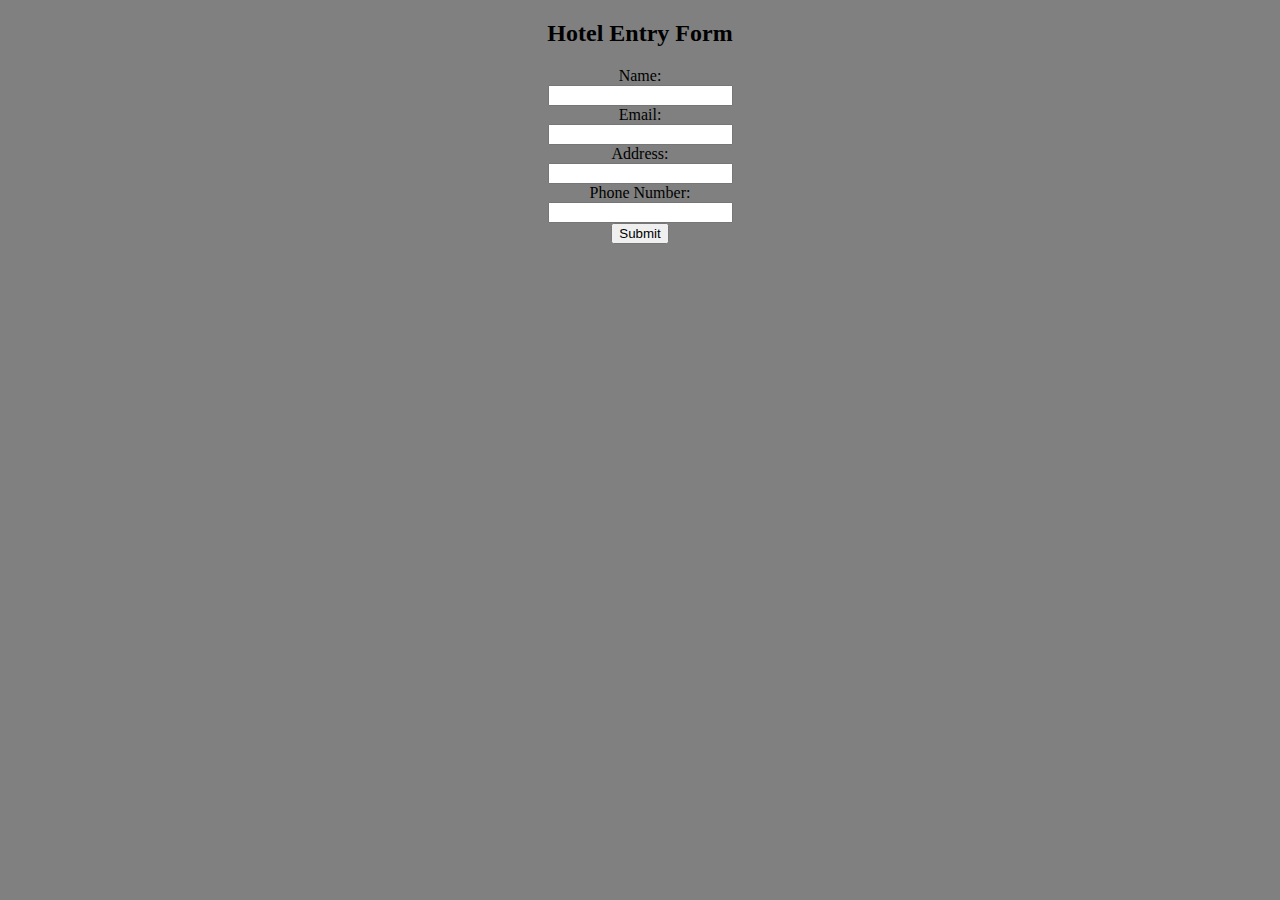
<file: login.html>
<!DOCTYPE html>
<html>
  <head>
    <meta charset="UTF-8" />
    <meta name="viewport" content="width=device-width, initial-scale=1.0" />
    <title>Hotel Entry Form</title>
    <link rel="stylesheet" href="index.css" />
  </head>
  <body>
    <center>
      <div class="container">
        <h2>Hotel Entry Form</h2>
        <form action="submit_form.php" method="post">
          <label for="name">Name:</label><br />
          <input type="text" id="name" name="name" required /><br />
          <label for="email">Email:</label><br />
          <input type="text" id="email" name="email" required /><br />

          <label for="address">Address:</label><br />
          <input type="text" id="address" name="address" required /><br />

          <label for="phone">Phone Number:</label><br />
          <input
            type="tel"
            id="phone"
            name="phone"
            pattern="[0-9]{10}"
            required
          /><br />

          <input type="submit" value="Submit" />
        </form>
      </div>
    </center>
  </body>
</html>
</file>
<file: index.css>
body {
    background-color: gray;
}

/* black colour container  image needs to be fixedgit */
.container.bg-dark.text-white {
    height: 800px;
    margin-top: 20px;
}

#top {
    padding-top: 10px;
}

.col-lg-8 {
    justify-content: space-between;
    padding-left: 250px;
}

#welcome {
    font-size: 100px;
    position: absolute;
    color: wheat;
    left: 15%;
    top: 80px;
}

.img-fluid {
    margin-top: 30px;
}

#FindRoom {
    left: 23%;
    position: absolute;
    top: 520px;
}

#row3 {
    padding-top: 50px;
    display: flex;
    justify-content: space-around;
}

#divs {
    height: 150px;
    width: 200px;
    padding: 20px;
}


/* white part */
.container.bg-white.text-dark {
    height: 250px;
    padding-top: 30px;

}

.img-thumbnail {
    width: 300px;
    left: 23%;
    position: absolute;
    top: 850px;
    margin-top: 20px;
    margin-left: 170px;
}

#box1 {
    margin-left: 60px;
}

#box3 {
    position: absolute;
    left: 70%;
    top: 850px;
}

/* rooms   error need to display rs and per night in same line*/
#rooms {
    height: 570px;
    margin-top: 0;

}

.rooms {
    display: inline;
}

.btn .btn-primary {
    margin-bottom: 5px;
}

#AboutUs {
    height: 600px;
}

#Footer {
    margin-top: 0;
    padding: 10px;
    height: 50px;
}
</file>
